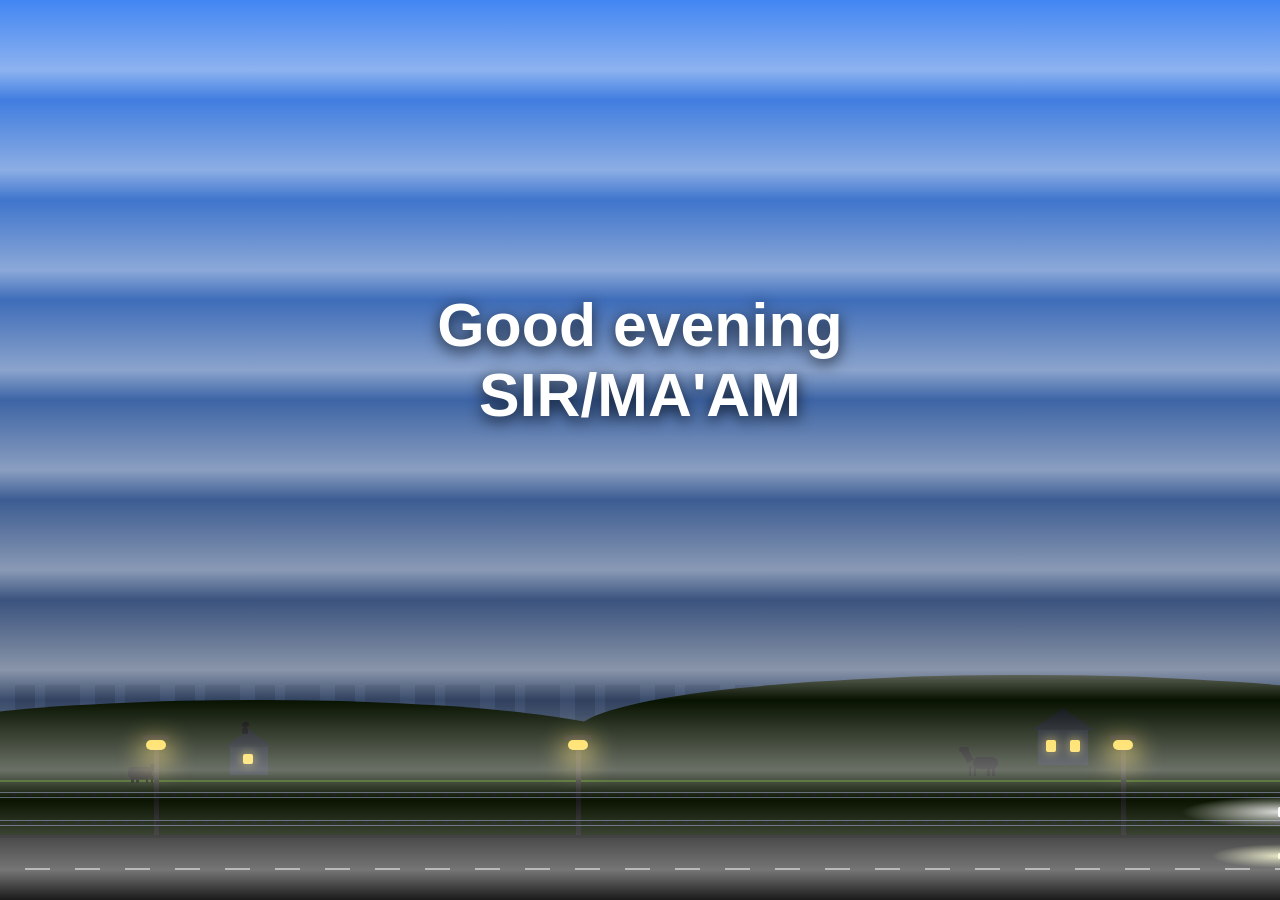
<file: index.html>
<!DOCTYPE html>
<html lang="en">
<head>
    <meta charset="UTF-8">
    <meta name="viewport" content="width=device-width, initial-scale=1.0">
    <title>Jack | Time-Based Environment Intro</title>
    <style>
        * {
            margin: 0;
            padding: 0;
            box-sizing: border-box;
            font-family: 'Segoe UI', Tahoma, Geneva, Verdana, sans-serif;
        }

        :root {
            --tree-color: #0d1a00;
            --ground-color: #1a3300;
            --hill-color: #142900;
            --road-color: #2a2a2a;
            --animal-color: #050a00; 
        }

        body, html { 
            width: 100%; 
            height: 100vh;
            height: 100dvh; 
            overflow: hidden; 
            background-color: #000; 
        }

        /* FIXED: Removed the buggy background transition that caused Chrome banding */
        #environment {
            position: relative; 
            width: 100vw; 
            height: 100vh;
            height: 100dvh; 
            display: flex; 
            flex-direction: column;
            justify-content: center; 
            align-items: center; 
            z-index: 1; 
            overflow: hidden;
            background-size: cover;
            background-repeat: no-repeat;
            animation: envFadeIn 1.5s ease-in-out forwards;
        }

        @keyframes envFadeIn { from { opacity: 0; } to { opacity: 1; } }

        #greeting-text {
            font-size: clamp(1.8rem, 5vw, 3.8rem); 
            color: #ffffff; 
            text-align: center; 
            text-shadow: 0 4px 15px rgba(0, 0, 0, 0.8);
            z-index: 30; 
            opacity: 0; 
            animation: fadeInText 3s ease-in-out forwards; 
            animation-delay: 0.8s;
            margin-bottom: 20vh;
        }
        @keyframes fadeInText { 0% { opacity: 0; transform: translateY(20px); } 100% { opacity: 1; transform: translateY(0); } }

        /* Celestial Bodies */
        .celestial-body { position: absolute; border-radius: 50%; z-index: 2; left: 50%; transform: translateX(-50%); }
        .sun { width: 110px; height: 110px; background: radial-gradient(circle, #ffd700, #ff8c00); box-shadow: 0 0 50px #ff8c00; }
        .moon { width: 90px; height: 90px; background: radial-gradient(circle, #f4f6f0, #c8c8c8); box-shadow: 0 0 30px #ffffff, inset -12px -12px 0 rgba(0,0,0,0.2); }

        /* Stars */
        #stars-container { position: absolute; top: 0; left: 0; width: 100%; height: 65%; z-index: 1; opacity: 0; transition: opacity 2s ease-in-out; }
        .star { position: absolute; background: white; border-radius: 50%; box-shadow: 0 0 4px white; animation: twinkle 3s infinite alternate; }
        @keyframes twinkle { 0% { opacity: 0.3; transform: scale(0.8); } 100% { opacity: 1; transform: scale(1.2); } }

        /* --- BIRDS --- */
        #birds-container { position: absolute; top: 8%; left: 0; width: 100%; height: 30vh; z-index: 3; pointer-events: none; }
        .bird-wrapper { position: absolute; width: 26px; height: 12px; left: -20vw; animation: flyAcross var(--speed) linear infinite var(--delay); }
        .bird { position: relative; width: 100%; height: 100%; animation: swoop var(--swoop-speed) ease-in-out infinite alternate; }
        .bird::before, .bird::after { content: ''; position: absolute; top: 4px; width: 14px; height: 3px; background: var(--animal-color); border-radius: 3px; transition: background 2s; }
        .bird::before { left: 0; transform-origin: right center; animation: flapRight var(--flap-speed) infinite alternate ease-in-out; }
        .bird::after { right: 0; transform-origin: left center; animation: flapLeft var(--flap-speed) infinite alternate ease-in-out; }
        
        @keyframes flapRight { 0% { transform: rotate(20deg); } 100% { transform: rotate(-30deg); } }
        @keyframes flapLeft { 0% { transform: rotate(-20deg); } 100% { transform: rotate(30deg); } }
        @keyframes flyAcross { from { transform: translateX(0) scale(var(--scale)); } to { transform: translateX(140vw) scale(var(--scale)); } }
        @keyframes swoop { 0%, 100% { transform: translateY(0px); } 50% { transform: translateY(18px); } }

        .bird-1 { top: 10%; --scale: 1; --speed: 24s; --delay: 0s; --swoop-speed: 3s; --flap-speed: 0.35s; }
        .bird-2 { top: 30%; --scale: 0.8; --speed: 32s; --delay: 4s; --swoop-speed: 4s; --flap-speed: 0.3s; }
        .bird-3 { top: 20%; --scale: 1.1; --speed: 20s; --delay: 2s; --swoop-speed: 2.5s; --flap-speed: 0.4s; }

        /* Clouds */
        .clouds { position: absolute; top: 10%; width: 100%; height: 180px; z-index: 4; opacity: 0.7; }
        .cloud { position: absolute; background: #fff; border-radius: 50px; animation: floatCloud linear infinite; }
        .cloud::before, .cloud::after { content: ''; position: absolute; background: #fff; border-radius: 50%; }
        .cloud-1 { width: 130px; height: 45px; top: 8vh; left: -180px; animation-duration: 35s; } .cloud-1::before { width: 60px; height: 60px; top: -28px; left: 18px; } .cloud-1::after { width: 50px; height: 50px; top: -20px; left: 60px; }
        .cloud-2 { width: 95px; height: 32px; top: 22vh; left: -100px; animation-duration: 42s; animation-delay: 8s; transform: scale(0.8); opacity: 0.5; } .cloud-2::before { width: 45px; height: 45px; top: -22px; left: 10px; } .cloud-2::after { width: 35px; height: 35px; top: -14px; left: 40px; }
        @keyframes floatCloud { from { transform: translateX(-200px); } to { transform: translateX(120vw); } }

        /* --- BULLETPROOF LANDSCAPE --- */
        .landscape { position: absolute; bottom: 0; left: 0; width: 100%; height: 260px; z-index: 10; }
        
        .skyline { 
            position: absolute; 
            bottom: 125px; 
            left: 0; 
            width: 100%; 
            height: 90px; 
            background: repeating-linear-gradient(90deg, transparent, transparent 15px, #0b162c 15px, #0b162c 35px, transparent 35px, transparent 45px, #111c33 45px, #111c33 80px); 
            background-repeat: repeat-x;
            background-size: 100% 100%;
            opacity: 0.4; 
            z-index: 8; 
            transition: opacity 2s; 
        }
        
        /* Hills */
        .hill { position: absolute; bottom: 110px; background: var(--hill-color); border-radius: 50% 50% 0 0; transition: background 2s; z-index: 9; }
        .hill-1 { width: 60vw; height: 90px; left: -10vw; z-index: 11; } .hill-2 { width: 70vw; height: 115px; right: -15vw; z-index: 10; }
        
        /* Ground */
        .ground { position: absolute; bottom: 65px; left: 0; width: 100%; height: 55px; background: var(--ground-color); border-top: 2px solid #264d00; z-index: 11; transition: background 2s, border-color 2s; }

        /* Houses */
        .house { position: absolute; background: #2c3e50; z-index: 11; transition: background 2s; }
        .house-roof { position: absolute; width: 0; height: 0; border-left-color: transparent; border-right-color: transparent; border-style: solid; transition: border-bottom-color 2s; }
        .house-window { position: absolute; background: #7f8c8d; border-radius: 2px; transition: all 1s; }
        
        .h1 { bottom: 135px; right: 15vw; width: 50px; height: 35px; } .h1 .house-roof { top: -22px; left: -6px; border-width: 0 31px 22px 31px; border-bottom-color: #1a252f; } .h1 .window-1 { top: 10px; left: 8px; width: 10px; height: 12px; } .h1 .window-2 { top: 10px; right: 8px; width: 10px; height: 12px; }
        .h2 { bottom: 125px; left: 18vw; width: 38px; height: 28px; } .h2 .house-roof { top: -18px; left: -4px; border-width: 0 23px 18px 23px; border-bottom-color: #1a252f; } .h2 .window-1 { top: 7px; left: 13px; width: 10px; height: 10px; }

        .cat { position: absolute; top: -22px; left: 12px; width: 6px; height: 9px; z-index: 12; }
        .cat-body { width: 6px; height: 7px; border-radius: 3px 3px 1px 1px; bottom: 0; position: absolute; background: var(--animal-color); transition: background 2s;}
        .cat-head { width: 7px; height: 5px; border-radius: 50%; top: -3px; left: -0.5px; position: absolute; background: var(--animal-color); transition: background 2s;}

        /* Animals */
        .animal-part { position: absolute; background: var(--animal-color); transition: background 2s; }
        .standing-cow { position: absolute; bottom: 118px; left: 10vw; width: 28px; height: 18px; z-index: 12; }
        .cow-body { width: 24px; height: 12px; border-radius: 5px; top: 3px; }
        .cow-head { width: 9px; height: 7px; border-radius: 2px; top: 0; right: -3px; }
        .cow-leg { width: 2.5px; height: 7px; top: 12px; border-radius: 1px; }
        .cow-l1 { left: 3px; } .cow-l2 { left: 8px; } .cow-l3 { right: 3px; } .cow-l4 { right: 8px; }

        .standing-horse { position: absolute; bottom: 124px; right: 22vw; width: 32px; height: 26px; z-index: 12; transform: scaleX(-1); }
        .horse-body { width: 25px; height: 12px; border-radius: 6px; top: 7px; }
        .horse-neck { width: 7px; height: 12px; top: 0; right: -2px; transform: rotate(30deg); }
        .horse-head { width: 10px; height: 5px; top: -3px; right: -7px; border-radius: 2px; }
        .horse-leg { width: 2.5px; height: 10px; top: 16px; }
        .horse-l1 { left: 3px; } .horse-l2 { left: 8px; } .horse-l3 { right: 3px; } .horse-l4 { right: 8px; }

        /* --- TRAIN TRACKS & TRAINS --- */
        .track { position: absolute; left: 0; width: 100%; height: 6px; border-top: 1.5px solid #57606f; border-bottom: 1.5px solid #57606f; background: repeating-linear-gradient(90deg, transparent, transparent 12px, rgba(17,17,17,0.8) 12px, rgba(17,17,17,0.8) 16px); }
        .track-1 { bottom: 102px; z-index: 13; } 
        .track-2 { bottom: 74px; z-index: 15; }

        .train { position: absolute; width: 480px; height: 32px; display: flex; gap: 4px; flex-direction: row; }
        
        .train-carriage { 
            width: 75px; 
            height: 100%; 
            border-radius: 4px 4px 0 0; 
            position: relative; 
            border-bottom: 2px dashed #111; 
            display: flex; 
            justify-content: center; 
            align-items: center; 
            color: #ffffff; 
            font-weight: 800; 
            font-size: 10.5px; 
            letter-spacing: 0.5px;
            box-shadow: inset 0 0 0 1px rgba(255,255,255,0.15);
        }
        .train-carriage::after { content: ''; position: absolute; top: 3px; left: 6px; width: 63px; height: 4px; background: repeating-linear-gradient(90deg, rgba(255, 255, 255, 0.3), rgba(255, 255, 255, 0.3) 10px, transparent 10px, transparent 18px); }
        
        .headlight { position: absolute; opacity: 0; transition: opacity 0.5s; }
        .headlight::after { content: ''; position: absolute; top: 50%; transform: translateY(-50%); opacity: 0; transition: opacity 0.5s; pointer-events: none; }
        
        /* Engine Face Right (LTR Train) */
        .engine-right { width: 60px; height: 100%; background: #4a5568; border-radius: 4px 7px 0 0; position: relative; }
        .engine-right::before { content: ''; position: absolute; top: 4px; right: 6px; width: 14px; height: 10px; background: #a4b0be; border-radius: 2px; }
        .train-headlight-right { right: -2px; bottom: 6px; width: 3px; height: 10px; background: #fff; border-radius: 3px; }
        .train-headlight-right::after { left: 0; width: 100px; height: 32px; background: radial-gradient(ellipse at left, rgba(255,255,255,0.85) 0%, transparent 70%); }

        /* Engine Face Left (RTL Train) */
        .engine-left { width: 60px; height: 100%; background: #4a5568; border-radius: 7px 4px 0 0; position: relative; }
        .engine-left::before { content: ''; position: absolute; top: 4px; left: 6px; width: 14px; height: 10px; background: #a4b0be; border-radius: 2px; }
        .train-headlight-left { left: -2px; bottom: 6px; width: 3px; height: 10px; background: #fff; border-radius: 3px; }
        .train-headlight-left::after { right: 0; width: 100px; height: 32px; background: radial-gradient(ellipse at right, rgba(255,255,255,0.85) 0%, transparent 70%); }

        .train-ltr { bottom: 105px; left: -100vw; z-index: 14; animation: driveLTR 18s linear infinite; }
        .train-ltr .train-carriage { background: #1e3a8a; } 
        
        .train-rtl { bottom: 77px; left: 100vw; z-index: 16; animation: driveRTL 22s linear infinite; }
        .train-rtl .train-carriage { background: #b91c1c; } 

        @keyframes driveLTR { 0% { transform: translateX(0); } 100% { transform: translateX(200vw); } }
        @keyframes driveRTL { 0% { transform: translateX(0); } 100% { transform: translateX(-200vw); } }

        /* --- ROAD & VEHICLES --- */
        .road { position: absolute; bottom: 0; left: 0; width: 100%; height: 65px; background: var(--road-color); border-top: 3px solid #111; z-index: 17; transition: background 2s; }
        .road-lines { position: absolute; top: 50%; width: 100%; height: 2px; background: repeating-linear-gradient(90deg, transparent, transparent 25px, rgba(255, 255, 255, 0.5) 25px, rgba(255, 255, 255, 0.5) 50px); transform: translateY(-50%); }
        .wheel { position: absolute; bottom: 0; background: #2f3542; border-radius: 50%; border: 2px solid #111; }
        
        .vehicle-headlight-right { right: -2px; bottom: 8px; width: 3px; height: 6px; background: #fff; border-radius: 3px; }
        .vehicle-headlight-right::after { left: 0; width: 70px; height: 24px; background: radial-gradient(ellipse at left, rgba(255,255,200,0.85) 0%, transparent 70%); }

        .vehicle-headlight-left { left: -2px; bottom: 8px; width: 3px; height: 6px; background: #fff; border-radius: 3px; }
        .vehicle-headlight-left::after { right: 0; width: 70px; height: 24px; background: radial-gradient(ellipse at right, rgba(255,255,200,0.85) 0%, transparent 70%); }

        .van { position: absolute; bottom: 33px; left: 100vw; width: 75px; height: 28px; z-index: 18; animation: driveRoadRTL 14s linear infinite 2s; }
        .van-body { position: absolute; bottom: 6px; width: 100%; height: 22px; background: #2ed573; border-radius: 6px 3px 3px 3px; }
        .van-window { position: absolute; top: 3px; left: 3px; width: 16px; height: 10px; background: #a4b0be; border-radius: 3px 0 0 0; }
        .van .wheel { width: 14px; height: 14px; } .van .wheel-1 { left: 8px; } .van .wheel-2 { right: 8px; }

        .truck { position: absolute; bottom: 6px; left: -100vw; width: 130px; height: 40px; z-index: 19; animation: driveRoadLTR 15s linear infinite; }
        .truck .cabin { position: absolute; right: 0; bottom: 6px; width: 32px; height: 28px; background: #ff4757; border-radius: 6px 6px 3px 0; } .truck .cabin-window { position: absolute; top: 4px; right: 4px; width: 12px; height: 12px; background: #a4b0be; border-radius: 2px; }
        .truck .trailer { position: absolute; left: 0; bottom: 6px; width: 72px; height: 32px; background: #ced6e0; border-radius: 3px; border: 1.5px solid #747d8c; }
        .truck .wheel { width: 16px; height: 16px; } .truck .wheel-1 { left: 8px; } .truck .wheel-2 { left: 40px; } .truck .wheel-3 { right: 5px; } 

        .car-blue { position: absolute; bottom: 6px; left: -100vw; width: 62px; height: 22px; z-index: 19; animation: driveRoadLTR 10s linear infinite 5s; }
        .car-blue .car-body { position: absolute; bottom: 5px; width: 100%; height: 13px; background: #1e90ff; border-radius: 3px 10px 3px 3px; } .car-blue .car-top { position: absolute; bottom: 17px; left: 10px; width: 32px; height: 9px; background: #1e90ff; border-radius: 6px 6px 0 0; } .car-blue .car-top::after { content: ''; position: absolute; top: 2px; left: 4px; width: 24px; height: 6px; background: #a4b0be; }
        .car-blue .wheel { width: 13px; height: 13px; } .car-blue .wheel-1 { left: 6px; } .car-blue .wheel-2 { right: 10px; }

        @keyframes driveRoadLTR { 0% { transform: translateX(0); } 100% { transform: translateX(200vw); } }
        @keyframes driveRoadRTL { 0% { transform: translateX(0); } 100% { transform: translateX(-200vw); } }

        /* --- STREET LIGHTS (Z: 12) --- */
        .street-light { position: absolute; bottom: 60px; width: 5px; height: 105px; background: #1a1a1a; z-index: 12; }
        .street-light::before { content: ''; position: absolute; top: 0; left: -12px; width: 28px; height: 5px; background: #111; border-radius: 4px; }
        .light-bulb { position: absolute; top: 5px; left: -8px; width: 20px; height: 10px; background: rgba(255,255,255,0.1); border-radius: 8px; transition: all 1s ease; }
        .light-1 { left: 12%; } .light-2 { left: 45%; } .light-3 { right: 12%; }

        /* --- THEME STATES --- */
        .lights-on .light-bulb { background: #ffdb4d; box-shadow: 0 8px 25px 8px rgba(255, 219, 77, 0.6); }
        .lights-on .headlight { opacity: 1; }
        .lights-on .headlight::after { opacity: 1; }
        .lights-on .house-window { background: #ffdb4d; box-shadow: 0 0 10px 2px rgba(255, 219, 77, 0.4); }
        .lights-on .house { background: #111820; } .lights-on .house-roof { border-bottom-color: #0b1015; }
        .lights-on .clouds { opacity: 0.15; } .lights-on #stars-container { opacity: 1; } .lights-on .skyline { opacity: 0.2; }

        .theme-morning { --tree-color: #1a3300; --ground-color: #336600; --hill-color: #264d00; --animal-color: #112200; background: linear-gradient(to top, #ff9a44, #fc6076); }
        .theme-morning .sun { animation: rise 4s ease-out forwards; } .theme-morning .skyline { opacity: 0.4; } 

        .theme-afternoon { --tree-color: #264d00; --ground-color: #408000; --hill-color: #336600; --animal-color: #1a3300; background: linear-gradient(to top, #56ccf2, #2f80ed); }
        .theme-afternoon .sun { top: 15vh; } .theme-afternoon .skyline { opacity: 0.3; } 

        .theme-evening-rain { --tree-color: #050a00; --ground-color: #0a1400; --hill-color: #081200; --road-color: #1a1a1a; --animal-color: #000; background: linear-gradient(to top, #373b44, #4286f4); }
        .theme-evening-rain .sun { animation: setSun 4s ease-out forwards; } .theme-evening-rain .clouds { opacity: 0.9; filter: brightness(0.5); }
        .rain-overlay { position: absolute; top: 0; left: 0; width: 100%; height: 100%; background-image: linear-gradient(to bottom, transparent, rgba(255, 255, 255, 0.4) 70%, transparent); background-size: 4px 100px; animation: pour 0.6s linear infinite; z-index: 25; display: none; pointer-events: none; }
        .theme-evening-rain .rain-overlay { display: block; } .theme-evening-rain #stars-container { display: none; }

        .theme-evening-moon { --tree-color: #050a00; --ground-color: #0a1400; --hill-color: #081200; --road-color: #1a1a1a; --animal-color: #000; background: linear-gradient(to top, #141e30, #243b55); }
        .theme-evening-moon .moon { animation: rise 4s ease-out forwards; }

        .theme-night { --tree-color: #050a00; --ground-color: #0a1400; --hill-color: #081200; --road-color: #1a1a1a; --animal-color: #000; background: linear-gradient(to top, #0f2027, #203a43, #2c5364); }
        .theme-night .moon { top: 15vh; }

        @keyframes rise { 0% { top: 100vh; opacity: 0; } 100% { top: 15vh; opacity: 1; } }
        @keyframes setSun { 0% { top: 15vh; opacity: 1; } 100% { top: 90vh; opacity: 0.1; } }
        @keyframes pour { 0% { background-position: 0 0; } 100% { background-position: 10px 100vh; } }
    </style>
</head>
<body>

    <div id="environment">
        <div id="stars-container"></div>
        <div id="celestial" class="celestial-body"></div>
        
        <div id="birds-container">
            <div class="bird-wrapper bird-1"><div class="bird"></div></div>
            <div class="bird-wrapper bird-2"><div class="bird"></div></div>
            <div class="bird-wrapper bird-3"><div class="bird"></div></div>
        </div>

        <div class="clouds">
            <div class="cloud cloud-1"></div><div class="cloud cloud-2"></div>
        </div>

        <div class="rain-overlay"></div>
        <h1 id="greeting-text"></h1>

        <div class="landscape" id="landscape">
            <div class="skyline"></div>
            <div class="hill hill-1"></div><div class="hill hill-2"></div>
            <div class="ground"></div>

            <div class="house h1">
                <div class="house-roof"></div>
                <div class="house-window window-1"></div><div class="house-window window-2"></div>
            </div>
            
            <div class="house h2">
                <div class="house-roof"></div>
                <div class="house-window window-1"></div>
                <div class="cat"><div class="animal-part cat-body"></div><div class="animal-part cat-head"></div></div>
            </div>

            <div class="standing-cow">
                <div class="animal-part cow-body"></div><div class="animal-part cow-head"></div>
                <div class="animal-part cow-leg cow-l1"></div><div class="animal-part cow-leg cow-l2"></div><div class="animal-part cow-leg cow-l3"></div><div class="animal-part cow-leg cow-l4"></div>
            </div>

            <div class="standing-horse">
                <div class="animal-part horse-body"></div><div class="animal-part horse-neck"></div><div class="animal-part horse-head"></div>
                <div class="animal-part horse-leg horse-l1"></div><div class="animal-part horse-leg horse-l2"></div><div class="animal-part horse-leg horse-l3"></div><div class="animal-part horse-leg horse-l4"></div>
            </div>

            <!-- STREET LIGHTS BEHIND TRAINS -->
            <div class="street-light light-1"><div class="light-bulb"></div></div>
            <div class="street-light light-2"><div class="light-bulb"></div></div>
            <div class="street-light light-3"><div class="light-bulb"></div></div>

            <div class="track track-1"></div>
            
            <!-- BACK TRAIN (Left to Right) -->
            <div class="train train-ltr">
                <div class="train-carriage">HTML</div>
                <div class="train-carriage">CSS</div>
                <div class="train-carriage">JS</div>
                <div class="train-carriage">REACT</div>
                <div class="train-carriage">NODE</div>
                <div class="engine-right"><div class="headlight train-headlight-right"></div></div>
            </div>
            
            <div class="track track-2"></div>
            
            <!-- FRONT TRAIN (Right to Left) -->
            <div class="train train-rtl">
                <div class="engine-left"><div class="headlight train-headlight-left"></div></div>
                <div class="train-carriage">UI/UX</div>
                <div class="train-carriage">GIT</div>
                <div class="train-carriage">SQL</div>
                <div class="train-carriage">API</div>
                <div class="train-carriage">AWS</div>
            </div>

            <div class="road">
                <div class="road-lines"></div>
                
                <div class="van">
                    <div class="van-body"><div class="van-window"></div></div>
                    <div class="wheel wheel-1"></div><div class="wheel wheel-2"></div><div class="headlight vehicle-headlight-left"></div>
                </div>

                <div class="truck">
                    <div class="trailer"></div><div class="cabin"><div class="cabin-window"></div></div>
                    <div class="wheel wheel-1"></div><div class="wheel wheel-2"></div><div class="wheel wheel-3"></div><div class="headlight vehicle-headlight-right"></div>
                </div>
                
                <div class="car-blue">
                    <div class="car-top"></div><div class="car-body"></div>
                    <div class="wheel wheel-1"></div><div class="wheel wheel-2"></div><div class="headlight vehicle-headlight-right"></div>
                </div>
            </div>
        </div>
    </div>

    <script>
        document.addEventListener("DOMContentLoaded", () => {
            const environment = document.getElementById("environment");
            const greetingText = document.getElementById("greeting-text");
            const celestial = document.getElementById("celestial");
            const starsContainer = document.getElementById("stars-container");
            const landscape = document.getElementById("landscape");

            for (let i = 0; i < 30; i++) {
                let star = document.createElement("div");
                star.classList.add("star");
                star.style.width = Math.random() * 2 + 1 + "px";
                star.style.height = star.style.width;
                star.style.top = Math.random() * 100 + "%";
                star.style.left = Math.random() * 100 + "%";
                star.style.animationDelay = Math.random() * 2 + "s";
                starsContainer.appendChild(star);
            }

            const now = new Date();
            const hours = now.getHours();
            const minutes = now.getMinutes();
            const timeNum = hours + (minutes / 60);

            let greeting = "";
            let themeClass = "";
            let celestialType = "";
            let needsLights = false;

            if (timeNum >= 5.0 && timeNum < 12.0) {
                greeting = "Good morning"; themeClass = "theme-morning"; celestialType = "sun";
            } else if (timeNum >= 12.0 && timeNum < 16.0) {
                greeting = "Good afternoon"; themeClass = "theme-afternoon"; celestialType = "sun";
            } else if (timeNum >= 16.0 && timeNum < 18.75) {
                greeting = "Good evening"; themeClass = "theme-evening-rain"; celestialType = "sun"; needsLights = true;
            } else if (timeNum >= 18.75 && timeNum < 23.0) {
                greeting = "Good evening"; themeClass = "theme-evening-moon"; celestialType = "moon"; needsLights = true;
            } else {
                greeting = "Good night"; themeClass = "theme-night"; celestialType = "moon"; needsLights = true;
            }

            environment.classList.add(themeClass);
            celestial.classList.add(celestialType);
            greetingText.innerHTML = `${greeting}<br>SIR/MA'AM`;
            
            if(needsLights) { landscape.classList.add('lights-on'); }
            
            // Redirects to landing page exactly 10 seconds after load
            setTimeout(() => {
                window.location.href = "landing.html";
            }, 10000);
        });
    </script>
</body>
</html>
</file>
